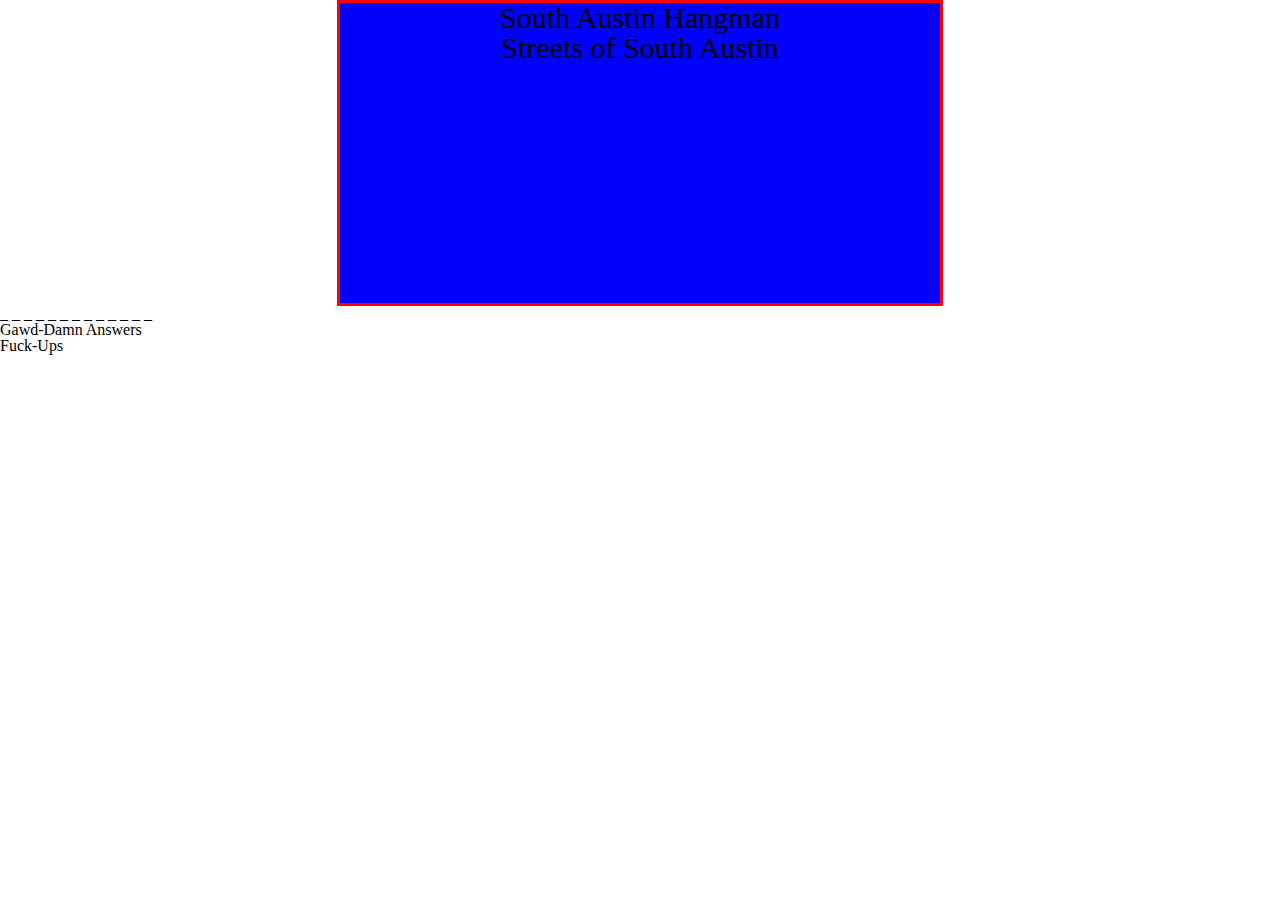
<file: index.html>
<!DOCTYPE html>
<html>
<head>
	<title>HANGMAN</title>
	
	<!-- reset -->
	<link rel="stylesheet" href= "./Assets/css/reset.css" />
	<!-- css -->
	<link rel="stylesheet" href= "./Assets/css/style.css" />

</head>

<body>

	<div class="container">
		<header>
			<h1> South Austin Hangman</h1>
			<h3> Streets of South Austin</h3>
		</header>
			<div class="underscores">_ _ _ _ _ _ _ _ _ _ _ _ _</div>
			<div class="correctAnswers">Gawd-Damn Answers</div>
			<div class="wrongAnswers">Fuck-Ups</div>
	</div>
</body>
</html>
</file>
<file: Assets/css/style.css>
header {
	border: 3px solid red;
	font-size: 30px;
	margin: 0 auto;
	width: 600px;
	height: 300px;
	text-align: center;
	background: blue;

}
</file>
